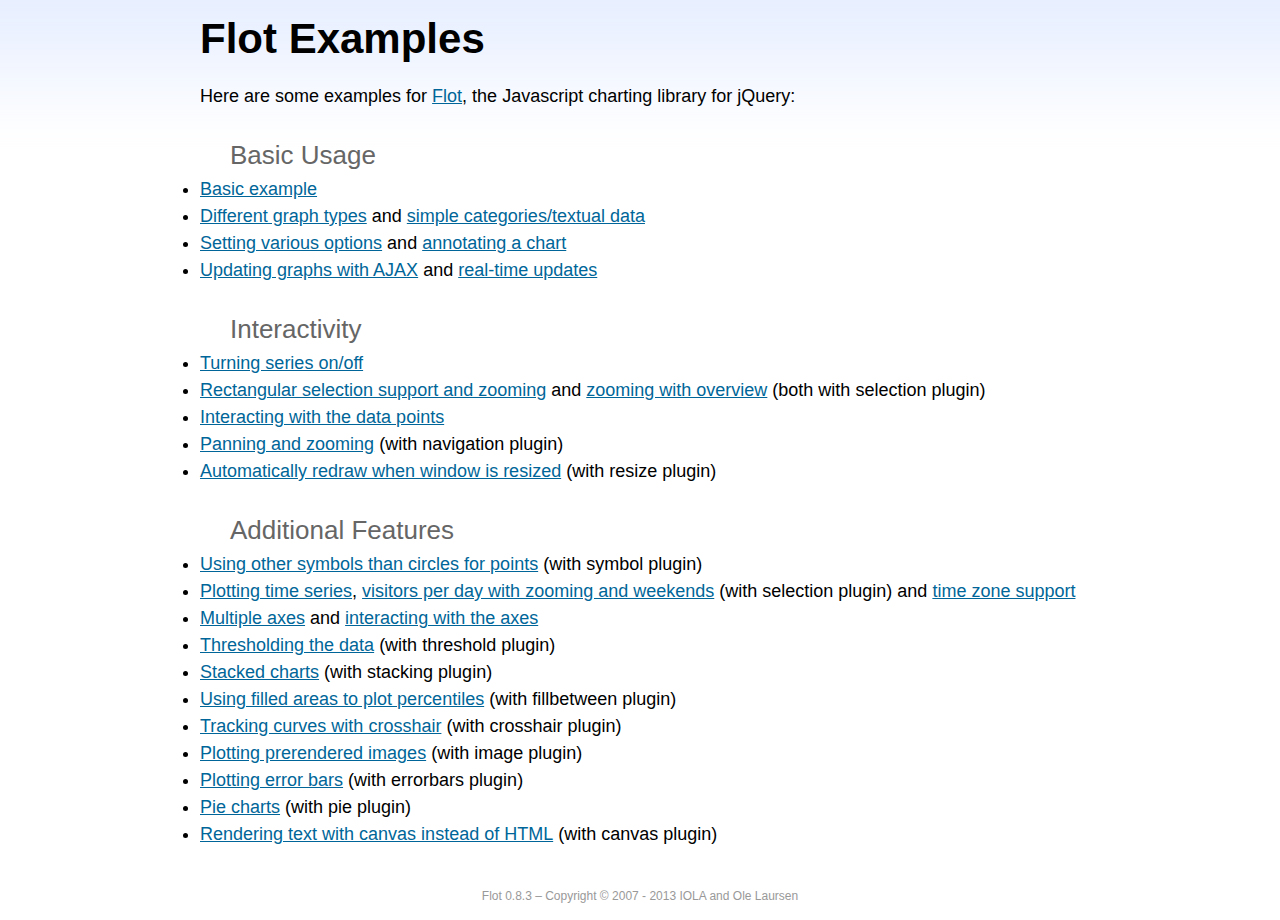
<file: view/bower_components/flot/examples/index.html>
<!DOCTYPE html PUBLIC "-//W3C//DTD HTML 4.01//EN" "http://www.w3.org/TR/html4/strict.dtd">
<html>
<head>
	<meta http-equiv="Content-Type" content="text/html; charset=utf-8">
	<title>Flot Examples</title>
	<link href="examples.css" rel="stylesheet" type="text/css">
	<style>

	h3 {
		margin-top: 30px;
		margin-bottom: 5px;
	}

	</style>
	<script language="javascript" type="text/javascript" src="../jquery.js"></script>
	<script language="javascript" type="text/javascript" src="../jquery.flot.js"></script>
	<script type="text/javascript">

	$(function() {

		// Add the Flot version string to the footer

		$("#footer").prepend("Flot " + $.plot.version + " &ndash; ");
	});

	</script>
</head>
<body>

	<div id="header">
		<h2>Flot Examples</h2>
	</div>

	<div id="content">

		<p>Here are some examples for <a href="http://www.flotcharts.org">Flot</a>, the Javascript charting library for jQuery:</p>

		<h3>Basic Usage</h3>

		<ul>
			<li><a href="basic-usage/index.html">Basic example</a></li>
			<li><a href="series-types/index.html">Different graph types</a> and <a href="categories/index.html">simple categories/textual data</a></li>
			<li><a href="basic-options/index.html">Setting various options</a> and <a href="annotating/index.html">annotating a chart</a></li>
			<li><a href="ajax/index.html">Updating graphs with AJAX</a> and <a href="realtime/index.html">real-time updates</a></li>
		</ul>

		<h3>Interactivity</h3>

		<ul>
			<li><a href="series-toggle/index.html">Turning series on/off</a></li>
			<li><a href="selection/index.html">Rectangular selection support and zooming</a> and <a href="zooming/index.html">zooming with overview</a> (both with selection plugin)</li>
			<li><a href="interacting/index.html">Interacting with the data points</a></li>
			<li><a href="navigate/index.html">Panning and zooming</a> (with navigation plugin)</li>
			<li><a href="resize/index.html">Automatically redraw when window is resized</a> (with resize plugin)</li>
		</ul>

		<h3>Additional Features</h3>

		<ul>
			<li><a href="symbols/index.html">Using other symbols than circles for points</a> (with symbol plugin)</li>
			<li><a href="axes-time/index.html">Plotting time series</a>, <a href="visitors/index.html">visitors per day with zooming and weekends</a> (with selection plugin) and <a href="axes-time-zones/index.html">time zone support</a></li>
			<li><a href="axes-multiple/index.html">Multiple axes</a> and <a href="axes-interacting/index.html">interacting with the axes</a></li>
			<li><a href="threshold/index.html">Thresholding the data</a> (with threshold plugin)</li>
			<li><a href="stacking/index.html">Stacked charts</a> (with stacking plugin)</li>
			<li><a href="percentiles/index.html">Using filled areas to plot percentiles</a> (with fillbetween plugin)</li>
			<li><a href="tracking/index.html">Tracking curves with crosshair</a> (with crosshair plugin)</li>
			<li><a href="image/index.html">Plotting prerendered images</a> (with image plugin)</li>
			<li><a href="series-errorbars/index.html">Plotting error bars</a> (with errorbars plugin)</li>
			<li><a href="series-pie/index.html">Pie charts</a> (with pie plugin)</li>
			<li><a href="canvas/index.html">Rendering text with canvas instead of HTML</a> (with canvas plugin)</li>
		</ul>

	</div>

	<div id="footer">
		Copyright &copy; 2007 - 2013 IOLA and Ole Laursen
	</div>

</body>
</html>
</file>
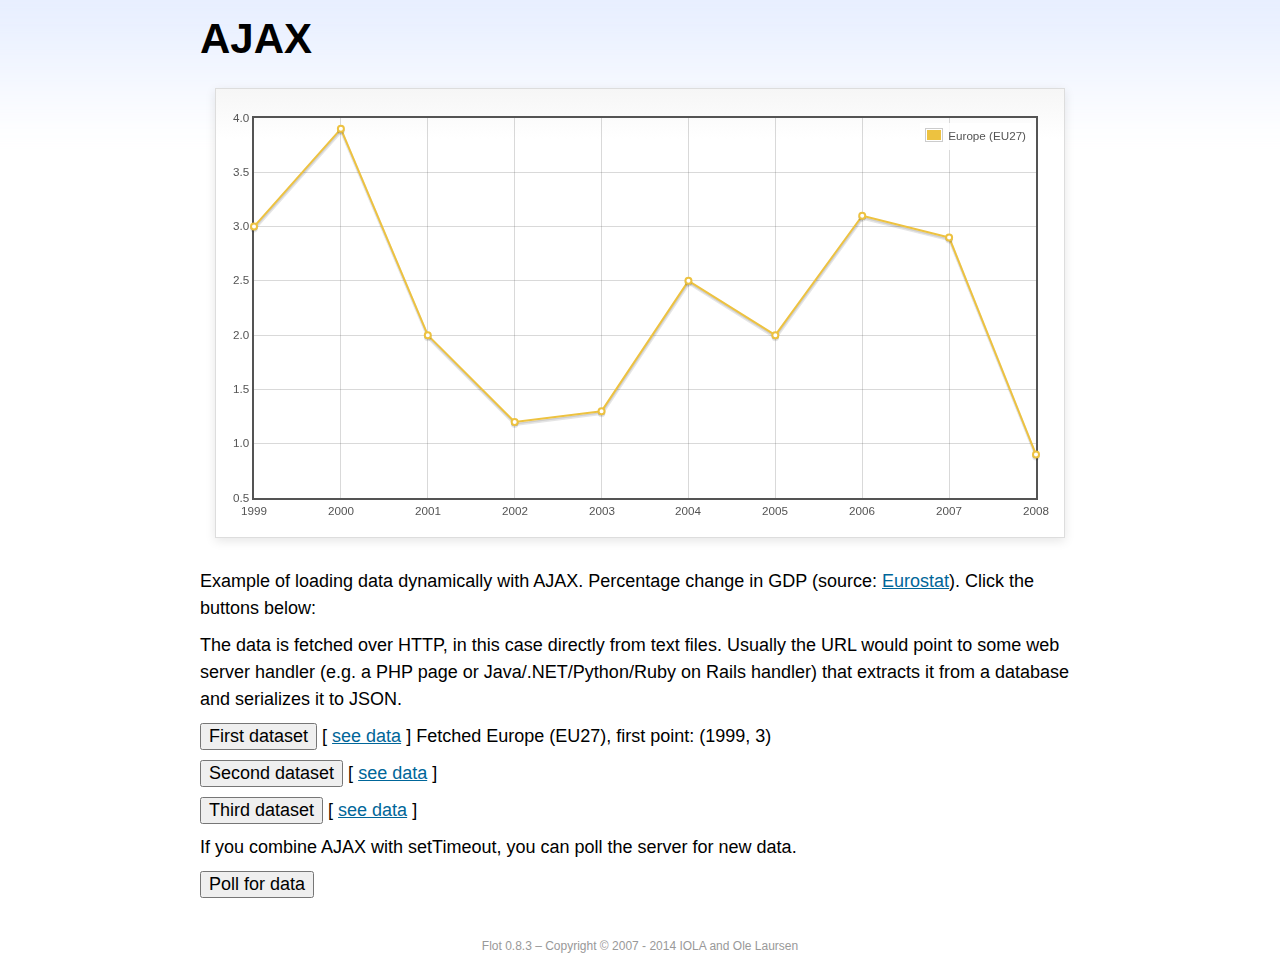
<file: view/bower_components/flot/examples/ajax/index.html>
<!DOCTYPE html PUBLIC "-//W3C//DTD HTML 4.01//EN" "http://www.w3.org/TR/html4/strict.dtd">
<html>
<head>
	<meta http-equiv="Content-Type" content="text/html; charset=utf-8">
	<title>Flot Examples: AJAX</title>
	<link href="../examples.css" rel="stylesheet" type="text/css">
	<!--[if lte IE 8]><script language="javascript" type="text/javascript" src="../../excanvas.min.js"></script><![endif]-->
	<script language="javascript" type="text/javascript" src="../../jquery.js"></script>
	<script language="javascript" type="text/javascript" src="../../jquery.flot.js"></script>
	<script type="text/javascript">

	$(function() {

		var options = {
			lines: {
				show: true
			},
			points: {
				show: true
			},
			xaxis: {
				tickDecimals: 0,
				tickSize: 1
			}
		};

		var data = [];

		$.plot("#placeholder", data, options);

		// Fetch one series, adding to what we already have

		var alreadyFetched = {};

		$("button.fetchSeries").click(function () {

			var button = $(this);

			// Find the URL in the link right next to us, then fetch the data

			var dataurl = button.siblings("a").attr("href");

			function onDataReceived(series) {

				// Extract the first coordinate pair; jQuery has parsed it, so
				// the data is now just an ordinary JavaScript object

				var firstcoordinate = "(" + series.data[0][0] + ", " + series.data[0][1] + ")";
				button.siblings("span").text("Fetched " + series.label + ", first point: " + firstcoordinate);

				// Push the new data onto our existing data array

				if (!alreadyFetched[series.label]) {
					alreadyFetched[series.label] = true;
					data.push(series);
				}

				$.plot("#placeholder", data, options);
			}

			$.ajax({
				url: dataurl,
				type: "GET",
				dataType: "json",
				success: onDataReceived
			});
		});

		// Initiate a recurring data update

		$("button.dataUpdate").click(function () {

			data = [];
			alreadyFetched = {};

			$.plot("#placeholder", data, options);

			var iteration = 0;

			function fetchData() {

				++iteration;

				function onDataReceived(series) {

					// Load all the data in one pass; if we only got partial
					// data we could merge it with what we already have.

					data = [ series ];
					$.plot("#placeholder", data, options);
				}

				// Normally we call the same URL - a script connected to a
				// database - but in this case we only have static example
				// files, so we need to modify the URL.

				$.ajax({
					url: "data-eu-gdp-growth-" + iteration + ".json",
					type: "GET",
					dataType: "json",
					success: onDataReceived
				});

				if (iteration < 5) {
					setTimeout(fetchData, 1000);
				} else {
					data = [];
					alreadyFetched = {};
				}
			}

			setTimeout(fetchData, 1000);
		});

		// Load the first series by default, so we don't have an empty plot

		$("button.fetchSeries:first").click();

		// Add the Flot version string to the footer

		$("#footer").prepend("Flot " + $.plot.version + " &ndash; ");
	});

	</script>
</head>
<body>

	<div id="header">
		<h2>AJAX</h2>
	</div>

	<div id="content">

		<div class="demo-container">
			<div id="placeholder" class="demo-placeholder"></div>
		</div>

		<p>Example of loading data dynamically with AJAX. Percentage change in GDP (source: <a href="http://epp.eurostat.ec.europa.eu/tgm/table.do?tab=table&init=1&plugin=1&language=en&pcode=tsieb020">Eurostat</a>). Click the buttons below:</p>

		<p>The data is fetched over HTTP, in this case directly from text files. Usually the URL would point to some web server handler (e.g. a PHP page or Java/.NET/Python/Ruby on Rails handler) that extracts it from a database and serializes it to JSON.</p>

		<p>
			<button class="fetchSeries">First dataset</button>
			[ <a href="data-eu-gdp-growth.json">see data</a> ]
			<span></span>
		</p>

		<p>
			<button class="fetchSeries">Second dataset</button>
			[ <a href="data-japan-gdp-growth.json">see data</a> ]
			<span></span>
		</p>

		<p>
			<button class="fetchSeries">Third dataset</button>
			[ <a href="data-usa-gdp-growth.json">see data</a> ]
			<span></span>
		</p>

		<p>If you combine AJAX with setTimeout, you can poll the server for new data.</p>

		<p>
			<button class="dataUpdate">Poll for data</button>
		</p>

	</div>

	<div id="footer">
		Copyright &copy; 2007 - 2014 IOLA and Ole Laursen
	</div>

</body>
</html>
</file>
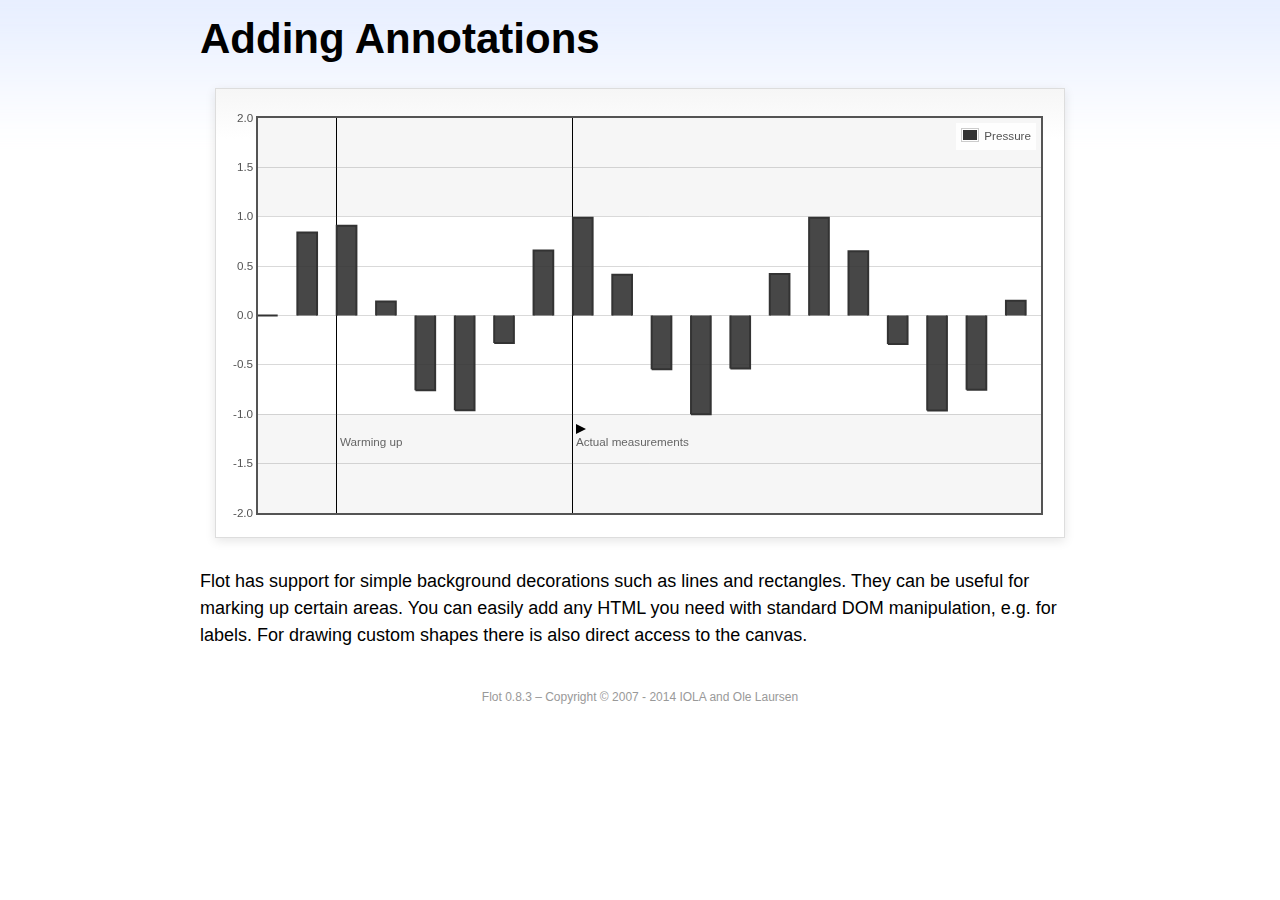
<file: view/bower_components/flot/examples/annotating/index.html>
<!DOCTYPE html PUBLIC "-//W3C//DTD HTML 4.01//EN" "http://www.w3.org/TR/html4/strict.dtd">
<html>
<head>
	<meta http-equiv="Content-Type" content="text/html; charset=utf-8">
	<title>Flot Examples: Adding Annotations</title>
	<link href="../examples.css" rel="stylesheet" type="text/css">
	<!--[if lte IE 8]><script language="javascript" type="text/javascript" src="../../excanvas.min.js"></script><![endif]-->
	<script language="javascript" type="text/javascript" src="../../jquery.js"></script>
	<script language="javascript" type="text/javascript" src="../../jquery.flot.js"></script>
	<script type="text/javascript">

	$(function() {

		var d1 = [];
		for (var i = 0; i < 20; ++i) {
			d1.push([i, Math.sin(i)]);
		}

		var data = [{ data: d1, label: "Pressure", color: "#333" }];

		var markings = [
			{ color: "#f6f6f6", yaxis: { from: 1 } },
			{ color: "#f6f6f6", yaxis: { to: -1 } },
			{ color: "#000", lineWidth: 1, xaxis: { from: 2, to: 2 } },
			{ color: "#000", lineWidth: 1, xaxis: { from: 8, to: 8 } }
		];

		var placeholder = $("#placeholder");

		var plot = $.plot(placeholder, data, {
			bars: { show: true, barWidth: 0.5, fill: 0.9 },
			xaxis: { ticks: [], autoscaleMargin: 0.02 },
			yaxis: { min: -2, max: 2 },
			grid: { markings: markings }
		});

		var o = plot.pointOffset({ x: 2, y: -1.2});

		// Append it to the placeholder that Flot already uses for positioning

		placeholder.append("<div style='position:absolute;left:" + (o.left + 4) + "px;top:" + o.top + "px;color:#666;font-size:smaller'>Warming up</div>");

		o = plot.pointOffset({ x: 8, y: -1.2});
		placeholder.append("<div style='position:absolute;left:" + (o.left + 4) + "px;top:" + o.top + "px;color:#666;font-size:smaller'>Actual measurements</div>");

		// Draw a little arrow on top of the last label to demonstrate canvas
		// drawing

		var ctx = plot.getCanvas().getContext("2d");
		ctx.beginPath();
		o.left += 4;
		ctx.moveTo(o.left, o.top);
		ctx.lineTo(o.left, o.top - 10);
		ctx.lineTo(o.left + 10, o.top - 5);
		ctx.lineTo(o.left, o.top);
		ctx.fillStyle = "#000";
		ctx.fill();

		// Add the Flot version string to the footer

		$("#footer").prepend("Flot " + $.plot.version + " &ndash; ");
	});

	</script>
</head>
<body>

	<div id="header">
		<h2>Adding Annotations</h2>
	</div>

	<div id="content">

		<div class="demo-container">
			<div id="placeholder" class="demo-placeholder"></div>
		</div>

		<p>Flot has support for simple background decorations such as lines and rectangles. They can be useful for marking up certain areas. You can easily add any HTML you need with standard DOM manipulation, e.g. for labels. For drawing custom shapes there is also direct access to the canvas.</p>

	</div>

	<div id="footer">
		Copyright &copy; 2007 - 2014 IOLA and Ole Laursen
	</div>

</body>
</html>
</file>
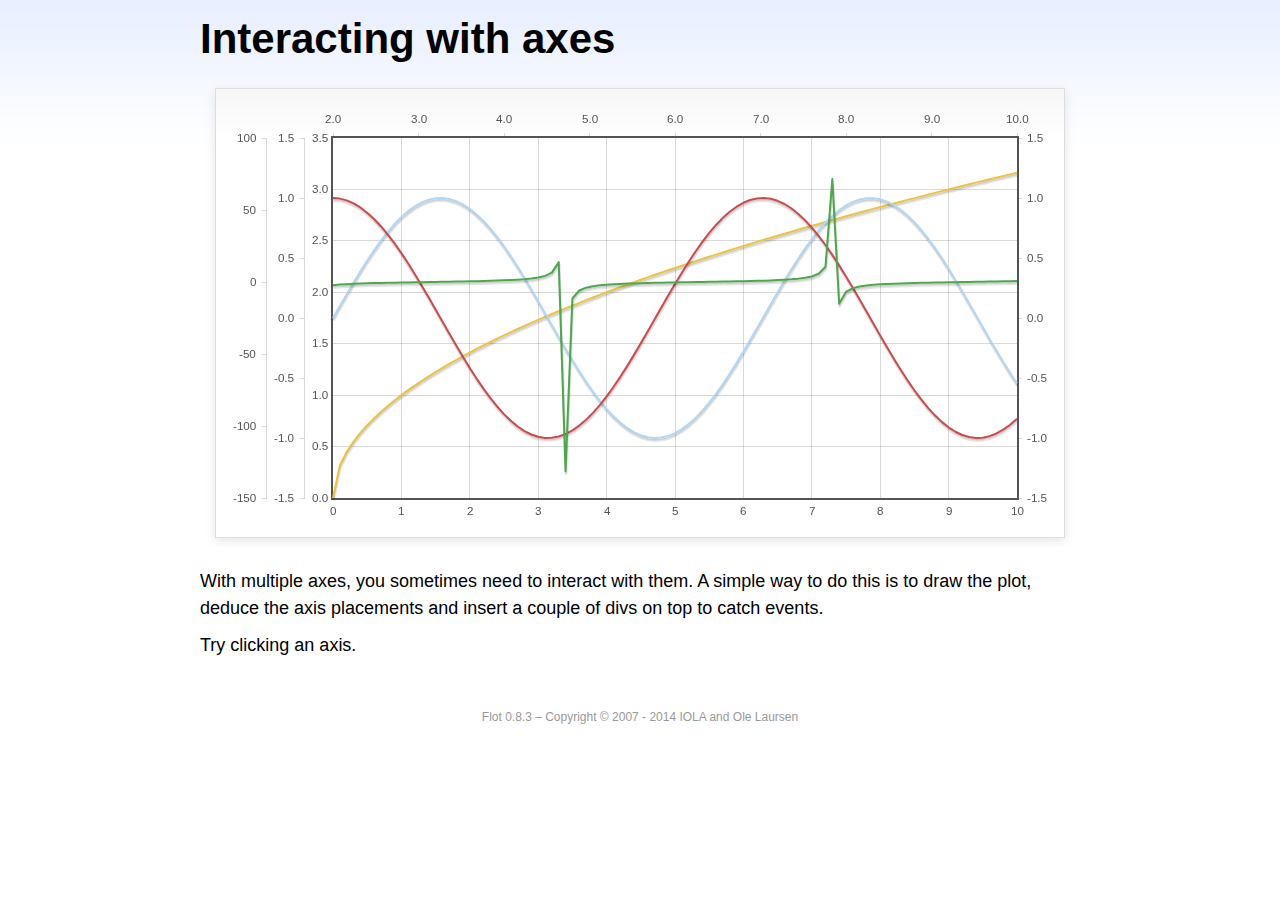
<file: view/bower_components/flot/examples/axes-interacting/index.html>
<!DOCTYPE html PUBLIC "-//W3C//DTD HTML 4.01//EN" "http://www.w3.org/TR/html4/strict.dtd">
<html>
<head>
	<meta http-equiv="Content-Type" content="text/html; charset=utf-8">
	<title>Flot Examples: Interacting with axes</title>
	<link href="../examples.css" rel="stylesheet" type="text/css">
	<!--[if lte IE 8]><script language="javascript" type="text/javascript" src="../../excanvas.min.js"></script><![endif]-->
	<script language="javascript" type="text/javascript" src="../../jquery.js"></script>
	<script language="javascript" type="text/javascript" src="../../jquery.flot.js"></script>
	<script type="text/javascript">

	$(function() {

		function generate(start, end, fn) {
			var res = [];
			for (var i = 0; i <= 100; ++i) {
				var x = start + i / 100 * (end - start);
				res.push([x, fn(x)]);
			}
			return res;
		}

		var data = [
			{ data: generate(0, 10, function (x) { return Math.sqrt(x);}), xaxis: 1, yaxis:1 },
			{ data: generate(0, 10, function (x) { return Math.sin(x);}), xaxis: 1, yaxis:2 },
			{ data: generate(0, 10, function (x) { return Math.cos(x);}), xaxis: 1, yaxis:3 },
			{ data: generate(2, 10, function (x) { return Math.tan(x);}), xaxis: 2, yaxis: 4 }
		];

		var plot = $.plot("#placeholder", data, {
			xaxes: [
				{ position: 'bottom' },
				{ position: 'top'}
			],
			yaxes: [
				{ position: 'left' },
				{ position: 'left' },
				{ position: 'right' },
				{ position: 'left' }
			]
		});

		// Create a div for each axis

		$.each(plot.getAxes(), function (i, axis) {
			if (!axis.show)
				return;

			var box = axis.box;

			$("<div class='axisTarget' style='position:absolute; left:" + box.left + "px; top:" + box.top + "px; width:" + box.width +  "px; height:" + box.height + "px'></div>")
				.data("axis.direction", axis.direction)
				.data("axis.n", axis.n)
				.css({ backgroundColor: "#f00", opacity: 0, cursor: "pointer" })
				.appendTo(plot.getPlaceholder())
				.hover(
					function () { $(this).css({ opacity: 0.10 }) },
					function () { $(this).css({ opacity: 0 }) }
				)
				.click(function () {
					$("#click").text("You clicked the " + axis.direction + axis.n + "axis!")
				});
		});

		// Add the Flot version string to the footer

		$("#footer").prepend("Flot " + $.plot.version + " &ndash; ");
	});

	</script>
</head>
<body>

	<div id="header">
		<h2>Interacting with axes</h2>
	</div>

	<div id="content">

		<div class="demo-container">
			<div id="placeholder" class="demo-placeholder"></div>
		</div>

		<p>With multiple axes, you sometimes need to interact with them. A simple way to do this is to draw the plot, deduce the axis placements and insert a couple of divs on top to catch events.</p>

		<p>Try clicking an axis.</p>

		<p id="click"></p>

	</div>

	<div id="footer">
		Copyright &copy; 2007 - 2014 IOLA and Ole Laursen
	</div>

</body>
</html>
</file>
<file: view/bower_components/flot/examples/examples.css>
* {	padding: 0; margin: 0; vertical-align: top; }

body {
	background: url(background.png) repeat-x;
	font: 18px/1.5em "proxima-nova", Helvetica, Arial, sans-serif;
}

a {	color: #069; }
a:hover { color: #28b; }

h2 {
	margin-top: 15px;
	font: normal 32px "omnes-pro", Helvetica, Arial, sans-serif;
}

h3 {
	margin-left: 30px;
	font: normal 26px "omnes-pro", Helvetica, Arial, sans-serif;
	color: #666;
}

p {
	margin-top: 10px;
}

button {
	font-size: 18px;
	padding: 1px 7px;
}

input {
	font-size: 18px;
}

input[type=checkbox] {
	margin: 7px;
}

#header {
	position: relative;
	width: 900px;
	margin: auto;
}

#header h2 {
	margin-left: 10px;
	vertical-align: middle;
	font-size: 42px;
	font-weight: bold;
	text-decoration: none;
	color: #000;
}

#content {
	width: 880px;
	margin: 0 auto;
	padding: 10px;
}

#footer {
	margin-top: 25px;
	margin-bottom: 10px;
	text-align: center;
	font-size: 12px;
	color: #999;
}

.demo-container {
	box-sizing: border-box;
	width: 850px;
	height: 450px;
	padding: 20px 15px 15px 15px;
	margin: 15px auto 30px auto;
	border: 1px solid #ddd;
	background: #fff;
	background: linear-gradient(#f6f6f6 0, #fff 50px);
	background: -o-linear-gradient(#f6f6f6 0, #fff 50px);
	background: -ms-linear-gradient(#f6f6f6 0, #fff 50px);
	background: -moz-linear-gradient(#f6f6f6 0, #fff 50px);
	background: -webkit-linear-gradient(#f6f6f6 0, #fff 50px);
	box-shadow: 0 3px 10px rgba(0,0,0,0.15);
	-o-box-shadow: 0 3px 10px rgba(0,0,0,0.1);
	-ms-box-shadow: 0 3px 10px rgba(0,0,0,0.1);
	-moz-box-shadow: 0 3px 10px rgba(0,0,0,0.1);
	-webkit-box-shadow: 0 3px 10px rgba(0,0,0,0.1);
}

.demo-placeholder {
	width: 100%;
	height: 100%;
	font-size: 14px;
	line-height: 1.2em;
}

.legend table {
	border-spacing: 5px;
}
</file>
